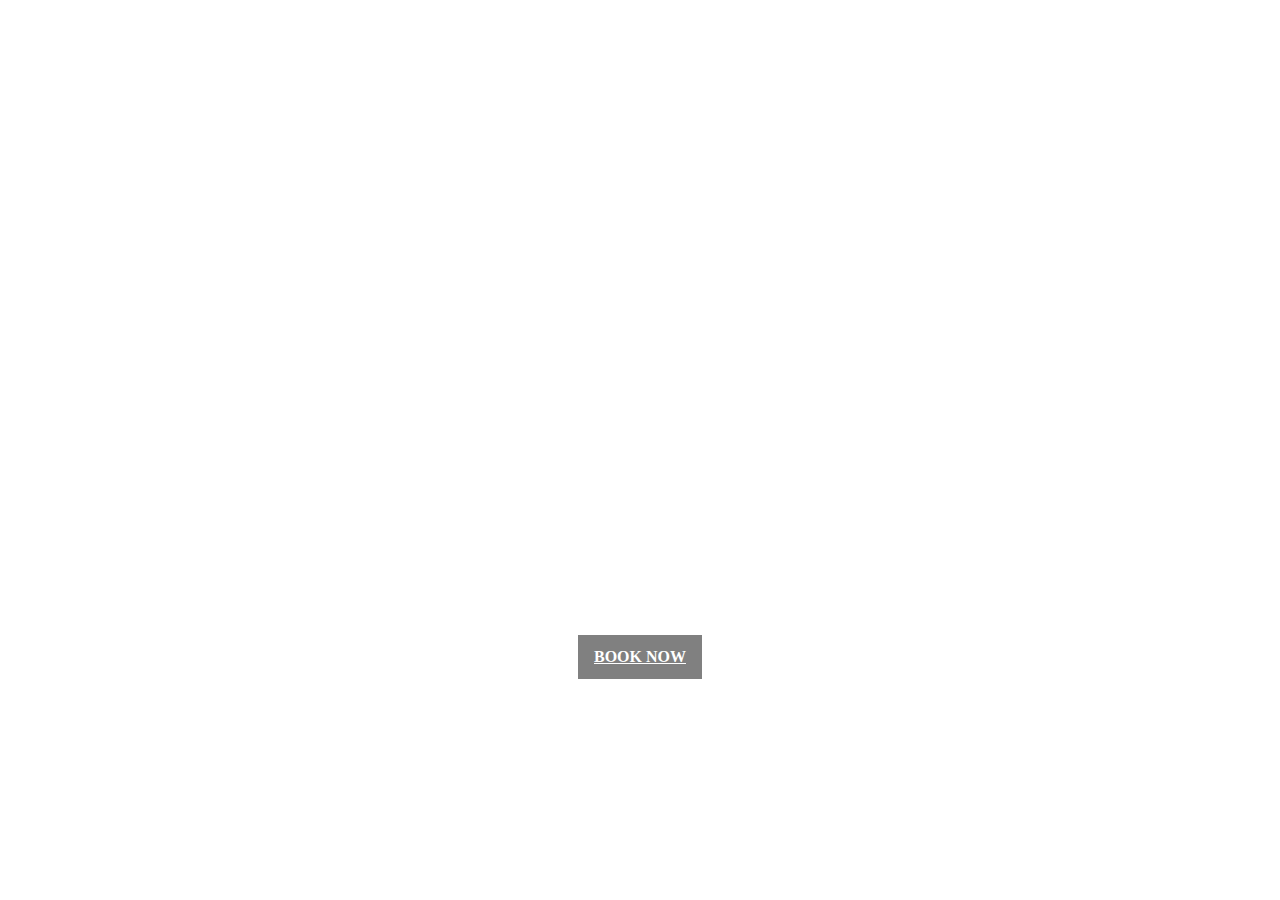
<file: level1task1/index.html>
<!DOCTYPE html>
<html>
<head>
    <title>Cinematography landing page</title>
    <link rel="stylesheet" type="text/css" href="style.css">
</head>
<body>
    <section class="hero-section"> 
        <nav class="navbar">
            <h2> P CINEMATOGRAPHY</h2>
            <UL>
                <li><a href="#">Home</a></li>
                <li><a href="#">Work</a></li>
                <li><a href="#">Contact</a></li>
                <li><a href="#">About</a></li>
            </UL>
        </nav>
        <div class="hero-text">
            <h2>Cinematic Video and Photogrphs</h2>
            <p>Capturing Life's Peak Movements</p>
            <a href="#">BOOK NOW</a>
        </div>
    </section>

</body>
</html>
</file>
<file: level1task1/style.css>
body
{
    margin: 0px;
    padding: 0px;
    box-sizing: border-box;
}
:root{
    --text: 1.5rems;
    --head: calc(1rem + 5vw)
    
}

.hero-section{
    min-height: 100vh;
    background: url(https://wallpaperaccess.com/full/1552439.jpg);
    background-repeat:no-repeat;
    background-size: cover;
    background-position: center;

}

.navbar{
    display: flex;
    justify-content: space-between;
    align-items: center;
    height: 10vh;
    padding: 0rem 1rem;
    color: white;

}

.navbar ul{
    list-style:none;
}
.navbar ul li{
    display: inline-block;
    margin-left: 3rem;
    font-size: var(--text);
}
.navbar ul li a{
    text-decoration: none;
    color: white;
    border-bottom: 2px solid transparent;
}
.navbar ul li a:hover{
    border-bottom: 2px solid white;
}


.hero-text{
    color: white;
    height: 90vh;
    display: flex;
    flex-direction: column;
    justify-content: center;
    align-items: center;
    animation: slide 1s ease-in-out;
}

@keyframes slide{
    from{
        transform: translateX(-100%);
    }to{
        transform: translateX(0%);
    }
}

.hero-text a {
    color: white;
    background-color: grey;
    font-weight: 900;
    font-size: var(--text);
    padding: 0.8rem 1rem;
    margin: 0.8rem auto;
    display: block;
    transition: opacity 250ms linear;
}    

.hero-text a:hover{
    opacity: 0.8;
}
.hero-text h2{
    font-size: var(--head);
    
  
}

.hero-text p{
    font-size: 1.5rem;
    
    
}
.hero-text p{
    padding: 0.8rem 1rem;
}
</file>
